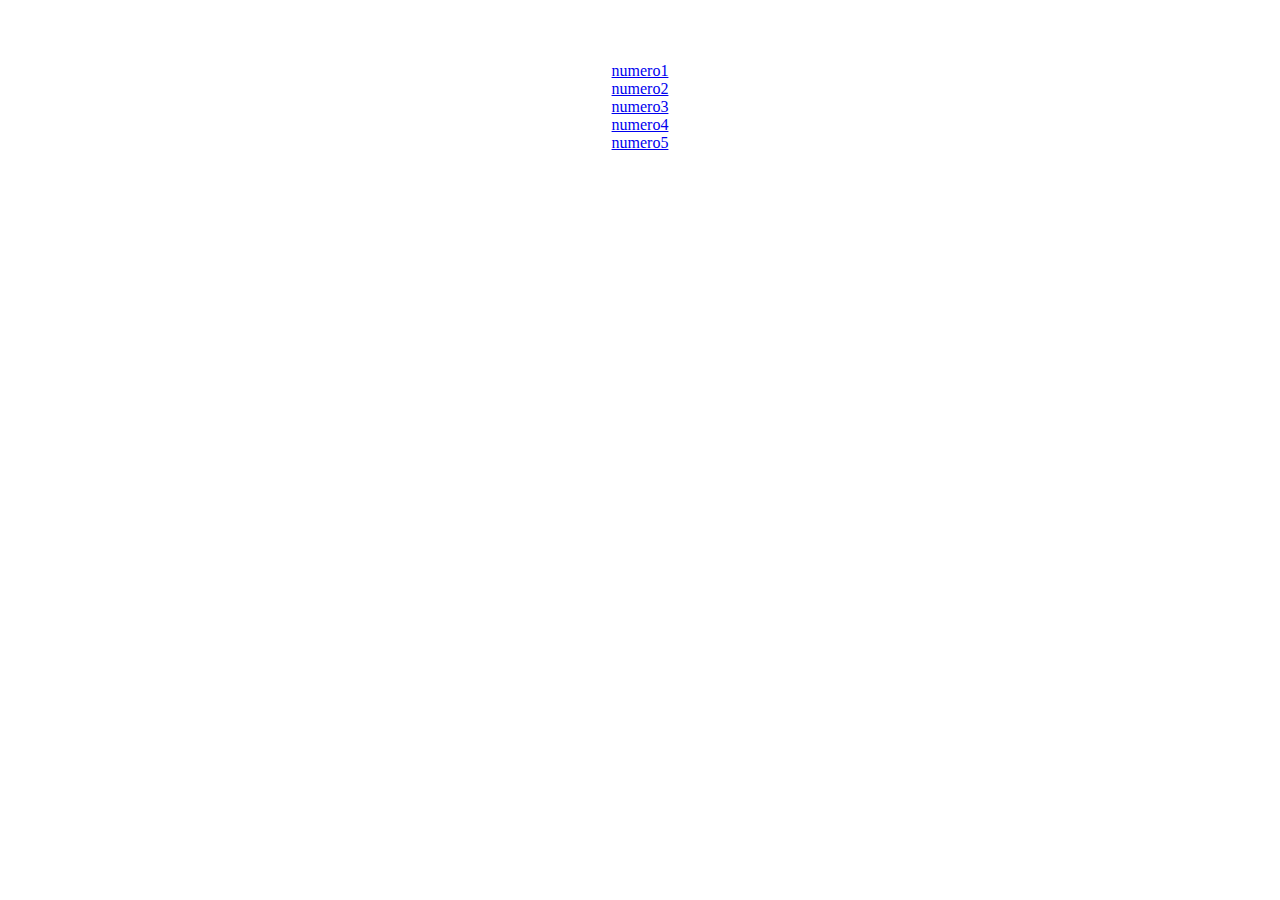
<file: Pruebas/prueba.html>
<!DOCTYPE html>
<html lang="en">
<head>
    <meta charset="UTF-8">
    <meta http-equiv="X-UA-Compatible" content="IE=edge">
    <meta name="viewport" content="width=device-width, initial-scale=1.0">
    <link rel="stylesheet" href="styles.css">
    <title>Document</title>
</head>
<body>

<br><br><br>
   <div class="nav-links">
    <div>
        <a href="#1">numero1</a>
    </div>
    <div>
        <a href="#2">numero2</a>
    </div>
    <div>
        <a href="#3">numero3</a>
    </div>
    <div>
        <a href="#4">numero4</a>
    </div>
    <div>
        <a href="#5">numero5</a>
    </div>
</div>

</body>
</html>
</file>
<file: Pruebas/styles.css>
.content-wrapper{
    color: red;
}
h1{
    color:green;
}

.left-column{
    display: flex;
    align-items: center;
}

.icon{
    margin-right: 15px;
}

.icon i{
    font-size: 2em;
}
.elephant p{
   color: red;
}

.link-box {
    display: flex;
    justify-content: space-between;
    align-items: center;
}
.grid-container{
    display: grid;
    grid-template-columns: 1fr 1fr 1fr;
    grid-gap: 23px;
}
.parent{
    color:coral;
    display: flex;
    justify-content: space-between;
    align-items: center;
    
}

.style-this-div{

    /* Flexbox container */
    display: flex;
    padding-top: 20px;
    padding-right: 43px;
    padding-left: 50px; 
}

.card{
    margin: 15px;
}

.greeting {
    font-family: 'Roboto Mono', monospace;
}

.item-wrapper > .item-description {
    font-size: 30px;
}

.parent > .first-child-element > span {
    width: 100px;
    background-color: green;
    transition: 0.7s;
}

.parent > .first-child-element > span:hover {
    color: white;
    
}

.links-wrapper > .nav-link {
    width: 70px;
    text-align: center;
}

.links-wrapper > .nav-link a {
    font-family: "Ubuntu Condensed", sans-serif;
    color: #CBCBCB;
    text-decoration: none;
    transition: 0.5s;
}

.sidebar-wrapper{
    display: flex;
    text-align: right;
}
.sidebar-wrapper>.header{
    font-size: 18px;
}
.sidebar-wrapper>.subtext{
    color: #0597e6;
    font-size: 14px;
}

/*These are the default styles for the description. Leave these styles*/
.description {
    color: lightgrey;
    font-size: 12px;
}

/*Write your code here to overwrite the above styles*/
.item-2 >.description {
    color: lightblue;
    font-size: 14px;
}



.product-info > .main-header {
    background-color: #fa42c3;
    width: 125px;
    color: #11122B;
    padding: 7px 32px;
    
}
.product-info > .sub-header {
    background-color: #7c75c7;
    width: 125px;
    color: white;
    padding: 4px 15px;
   
}

.features-section {
    background-color: #f5f5f5;
    padding: 10px;
    margin: 10px;
    border-radius: 5px;
    border: 1px solid #e5e5e5;
    box-shadow: 0 0 5px #e5e5e5;
}

.card-container {
    width: 1100px;
    background-color: #000000;
    display: flex;
    align-items: center;
    font-size: 13px;
    color: white;
    
    /*add your code here*/
    justify-content: space-between;
}

.parent > .social-link-ideas > .idea {
    background-color:#42cffa;
    color: green;
    letter-spacing: 3px;
}

/*Go to the Box Shadow Generator and create a box shadow 
that is applied to all sides with a value of 0px. 
Include a blur radius of 33px and a spread radius of -4px. 
The shadow color should be #8f8f8f
*/
.box-header{
    box-shadow: 0px 0px 33px -4px #8f8f8f;
}
#some-stuff {
    background-color: #11122b;
    color: #cbcbcb;
    font-family: "Ubuntu Condensed", sans-serif;
    display: flex;
    justify-content: center;
    align-items: center;
    flex-direction: column;
    border-left: 10px solid #fc0101;
   
}

.cute-picture {
    filter: brightness(50%);
}

.brand-info {
    text-transform: uppercase;
}

.brand-name {
    font-size: 17px;
    letter-spacing: 4px;
}

.my-img-box {
    position: absolute;
    top: 0;
    bottom: 0; 
    right: 0;
    left: 0;
    height: 100%;
    width: 100%;
    transform: skewY(-3deg);
    transform-origin: top right;

}
.container p{
margin: 10px 23px 34px 0px;
border-left: 10px solid #fc0101;
}
.about-page-spacer{
    width: 800px;
    height: 45px;
}

.bagel {
    color: red;
    float: left;
    display: flex;
    justify-content: center;
}

.info-container {
    display: flex;
    justify-content: space-between;
    align-items: center;
    flex-direction: column;
    border-left: 10px solid #070707;
}
.social-links{
    border-left: 10px solid #070707;
}

.form input {
    
    padding: 10px 15px 10px 15px;
    display: block;
}
/*  needs a block display and the padding needs to be set to 10pxon top and bottom, and 15pxto the right and left.*/
input [type="email"] {
    background-color: #1fdf29;
    color: #cbcbcb;
    font-family: "Ubuntu Condensed", sans-serif;
    border: none;
    padding: 10px 15px 10px 15px;
    display: block;
    margin: 10px 0px 10px 0px;
    border-radius: 5px;
    transition: 0.5s;
}
.parent > .container > [type="text"]{
    outline:disable;
    border: 2px solid blue;
}

/*using the ::webkit selector and make the text color pink, and the font size 15px*/

input[type="text"]::webkit-input-placeholder {
    color: pink;
    font-size: 15px;
}
input[type="email"]::-webkit-input-placeholder, textarea::-webkit-input-placeholder {
    color: pink;
    font-size: 15px;
}


.theDiv {
    width: 125px;
    opacity: 0.5;
    
}

.nav-links {
    display: flex;
    justify-content: space-between;
    align-items: center;
    flex-direction: column;
   grid-template-columns: 300px;
    
}
</file>
